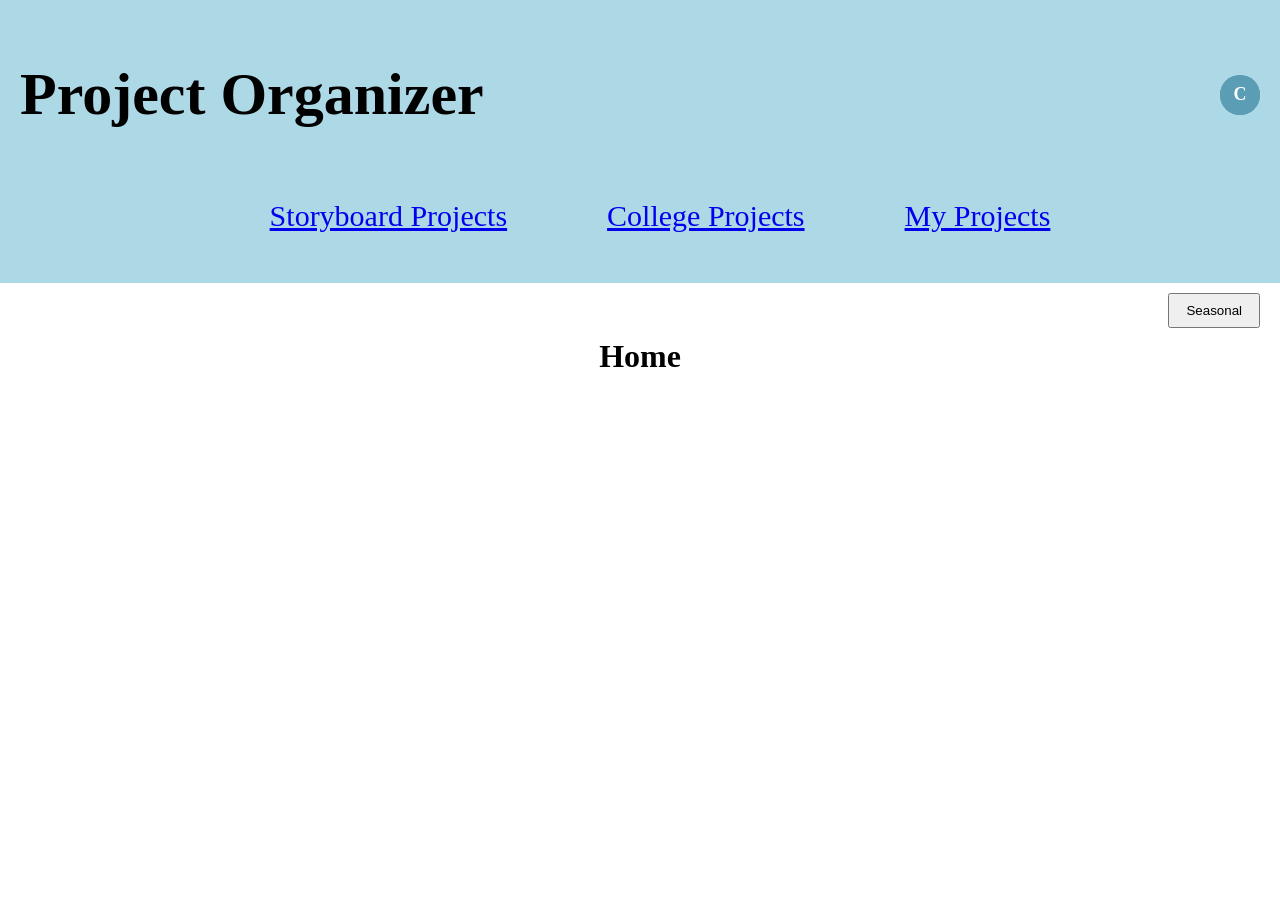
<file: index.html>
<!DOCTYPE html>
<html lang="en">

<head>
    <meta charset="UTF-8">
    <meta name="viewport" content="width=device-width, initial-scale=1.0">
    <title>Project Manager | Home</title>
    <link rel="stylesheet" href="style.css">
</head>

<body>
    <script src="navbar.js"></script>
    <div class="button-container">
      <button type="button" id="seasonal">Seasonal</button>
    </div>
    <h1 id="title">Home</h1>
    <!-- This page is blank right now. -->
    <script src="SeasonalButton.js"></script>
</body>

</html>
</file>
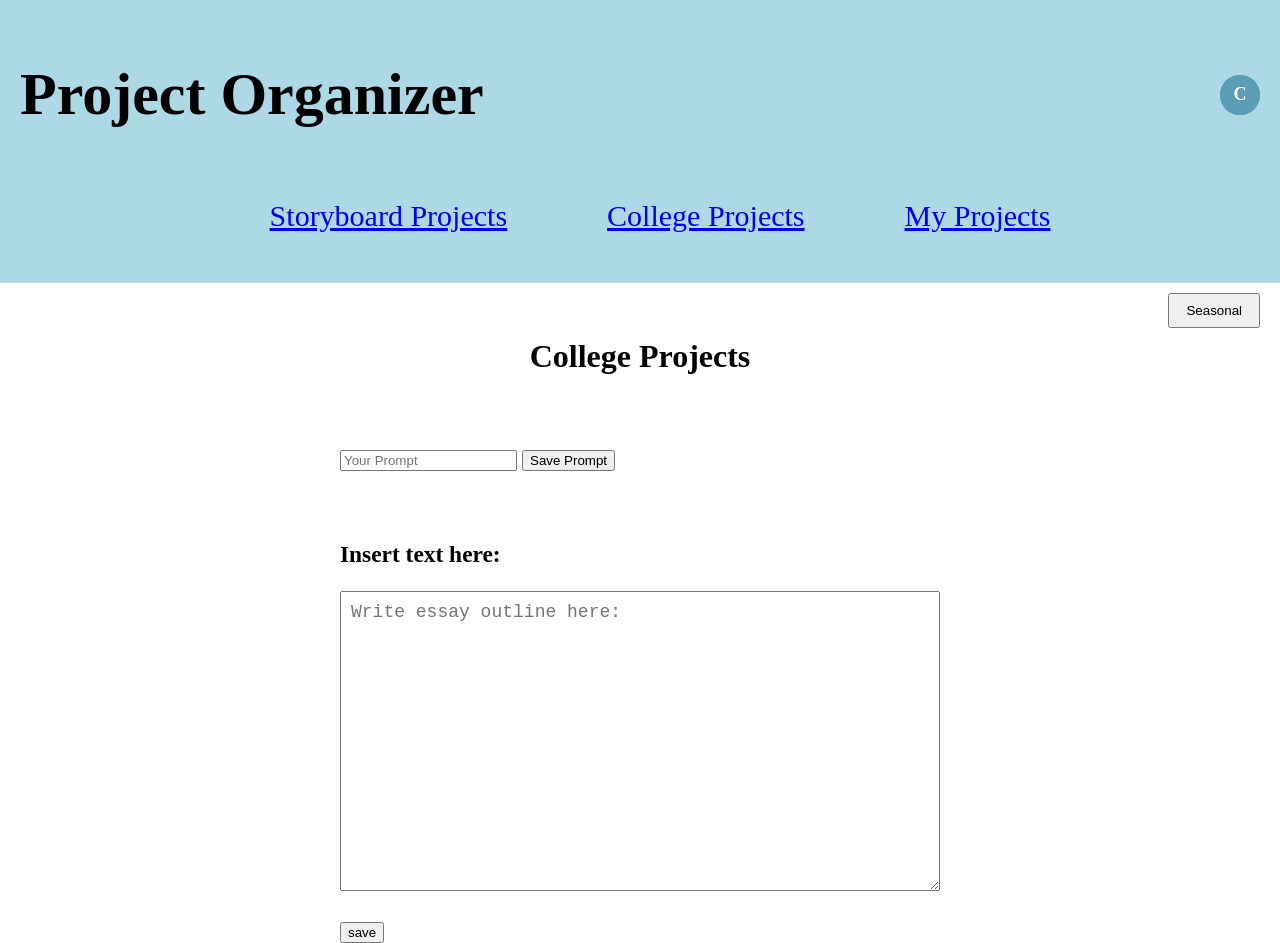
<file: CollegeProjects.html>
<!DOCTYPE html>
<html lang="en">
<head>
    <meta charset="UTF-8">
    <meta name="viewport" content="width=device-width, initial-scale=1.0">
    <title class="title">Project Organizer | College Projects</title>

    <link rel="stylesheet" href="storyboard.css">

</head>
<body>
  <script src="navbar.js"></script>
    <!-- <header class="card">
    <div class="top-header">
    <h1 class="mainTitle">Project Organizer</h1>

    <a href="Login.html" class="user-info">
        <div class="avatar">C</div>
    </div>

    <nav class="navbar">
        <ul class="nav-links">
            <a href="storyboard.html">Storyboard</a>
            <a href="CollegeProjects.html">College Projects</a>
            <a href="savedProjects.html">Saved Projects</a>
        </ul>
    </nav>
    </header> -->
    <div class="button-container">
        <button id="seasonal">Seasonal</button>
    </div>
    <h1 id="title">College Projects</h1>
    <br></br><br></br>
    <main>   
        <section>
            <form id="promptForm">
            <input id="prompt" type="text" placeholder="Your Prompt" required>
        <button type="submit">Save Prompt</button>
    </form>
            <form>
    <div id="displayPrompt"></div>
                <br><br>
                <h3>Insert text here:</h3>
                <textarea placeholder="Write essay outline here:"></textarea>
                <br><br>
                <button type="submit">save</button>
            </form>
        </section>
    </main>

    <script src="CollegeProjects.js"></script>
    <script src="SeasonalButton.js"></script>
</body>
</html>
</file>
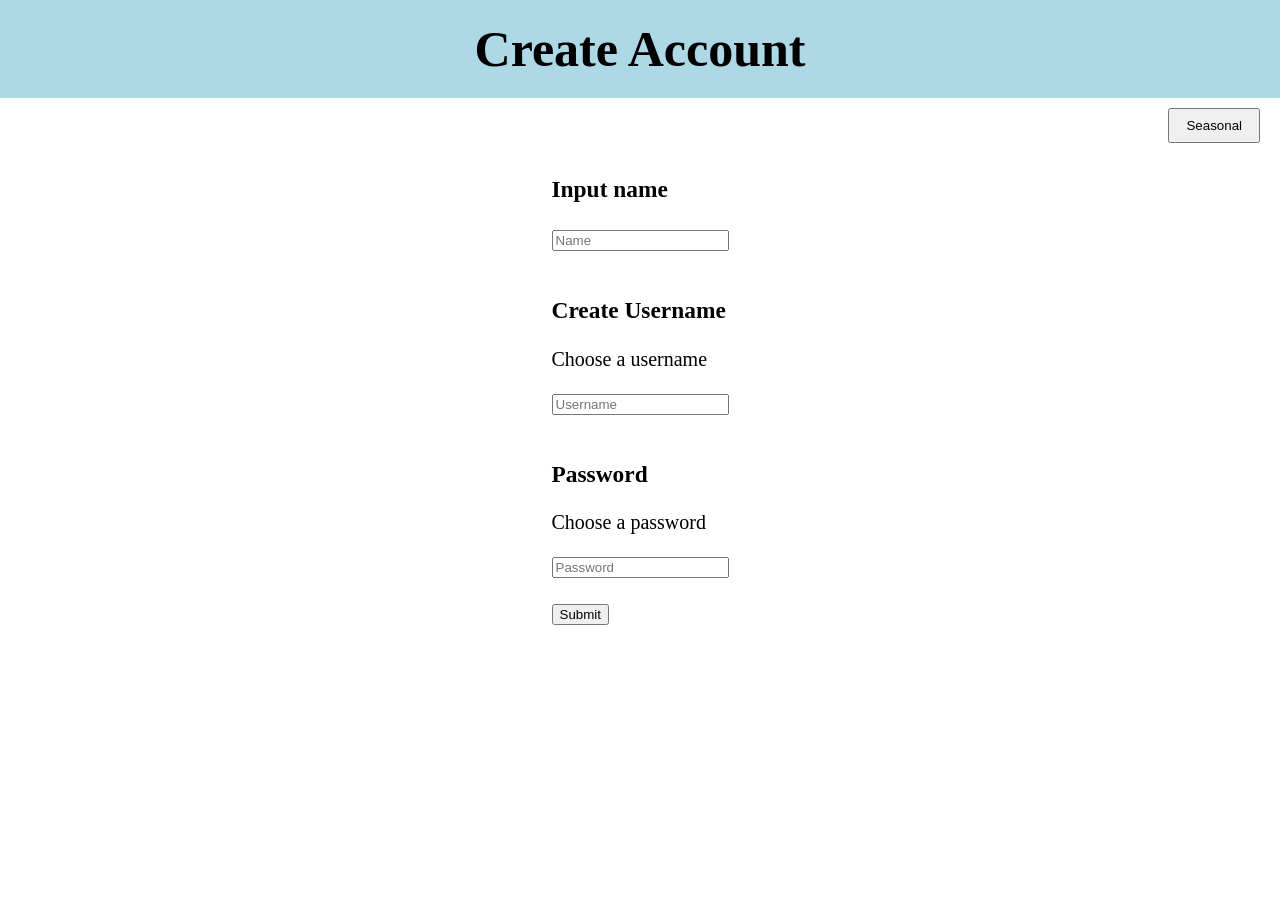
<file: CreateAccount.html>
<!DOCTYPE html>
<html lang="en">
<head>
    <meta charset="UTF-8">
    <meta name="viewport" content="width=device-width, initial-scale=1.0">
    <title>Project Organizer</title>

    <link rel="stylesheet" href="CreateAccount.css">

</head>
<body>
    <header class="card">
        <h1 class="title">Create Account</h1>
    </header>
    <div class="button-container">
        <button id="seasonal">Seasonal</button>
    </div>
    
    <main class="class">
        <form>
            <h3>Input name</h3>
            <input type="text" id="name" placeholder="Name">
            <br><br>
            <h3>Create Username</h3>
            <p>Choose a username</p>
            <input type="text" id="username" placeholder="Username">
            <br><br>
            <h3>Password</h3>
            <p>Choose a password</p>
            <input type="password" id="password" placeholder="Password">
            <br><br>
            <button type="submit">Submit</button>
            <p id="error"></p>
        </form>
    </main>
    <script src="SeasonalButton.js"></script>
    <script src="CreateAccount.js"></script>
</body>
</html>
</file>
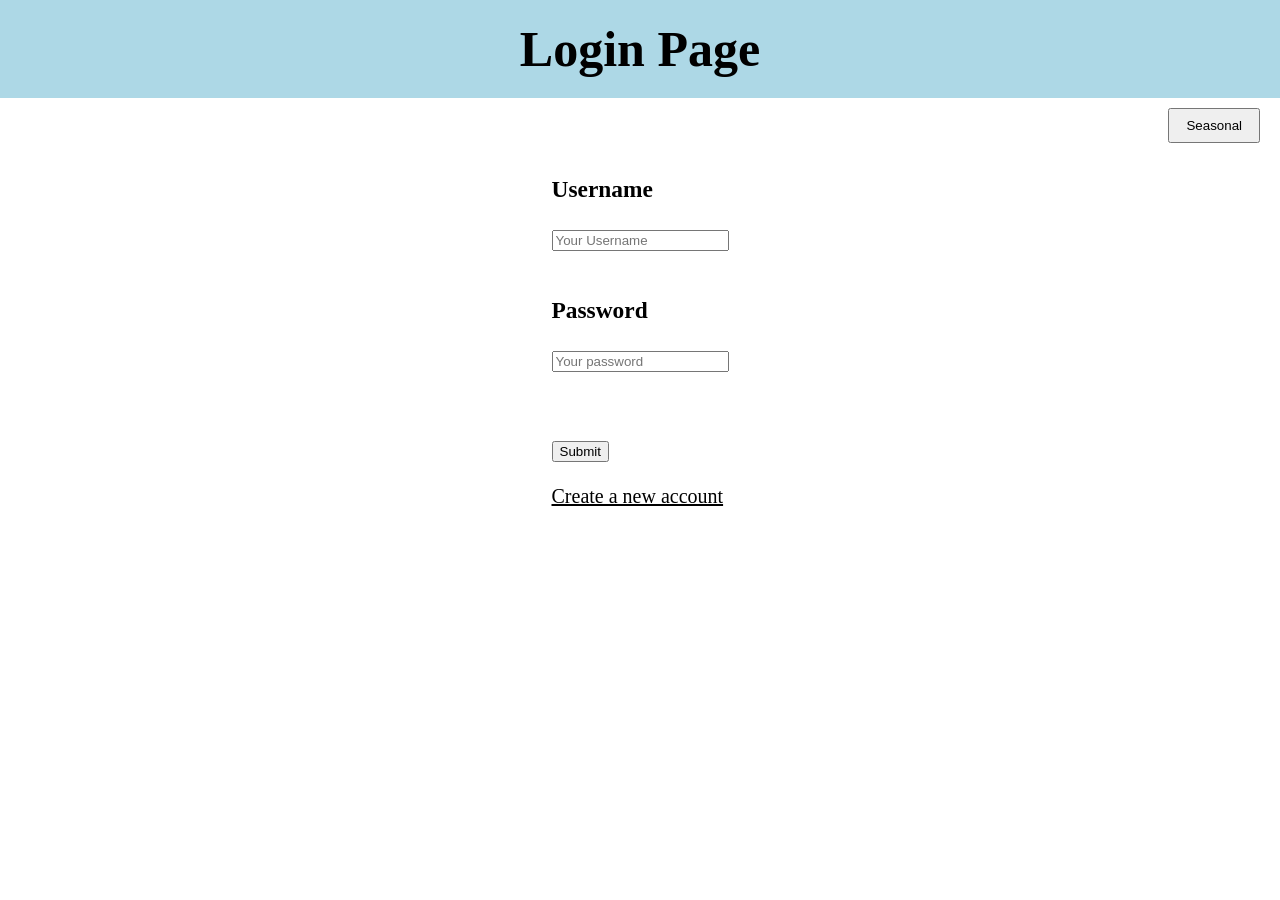
<file: Login.html>
<!DOCTYPE html>
<html lang="en">
<head>
    <meta charset="UTF-8">
    <meta name="viewport" content="width=device-width, initial-scale=1.0">
    <title>Project Organizer</title>

    <link rel="stylesheet" href="Login.css">

</head>
<body>
    <header class="card">
        <h1 class="title">Login Page</h1>
    </header>
    <div class="button-container">
            <button id="seasonal">Seasonal</button>
    </div>
    <main>
            
        <section>
            <form class="class">
                <h3>Username</h3>
                <input type="text" id="username" placeholder="Your Username" required>
                <br><br>
                <h3>Password</h3>
                <input type="password" id="password" placeholder="Your password" required>
                <p id="error" style="color: red"></p>
                <br><br>
                <button type="submit">Submit</button>
                <br></br>
                <a class="class a" href="CreateAccount.html">Create a new account</a>
            
            </form>
        </section>
    </main>

    <script src="SeasonalButton.js"></script>
    <script src="login.js"></script>
</body>
</html>
</file>
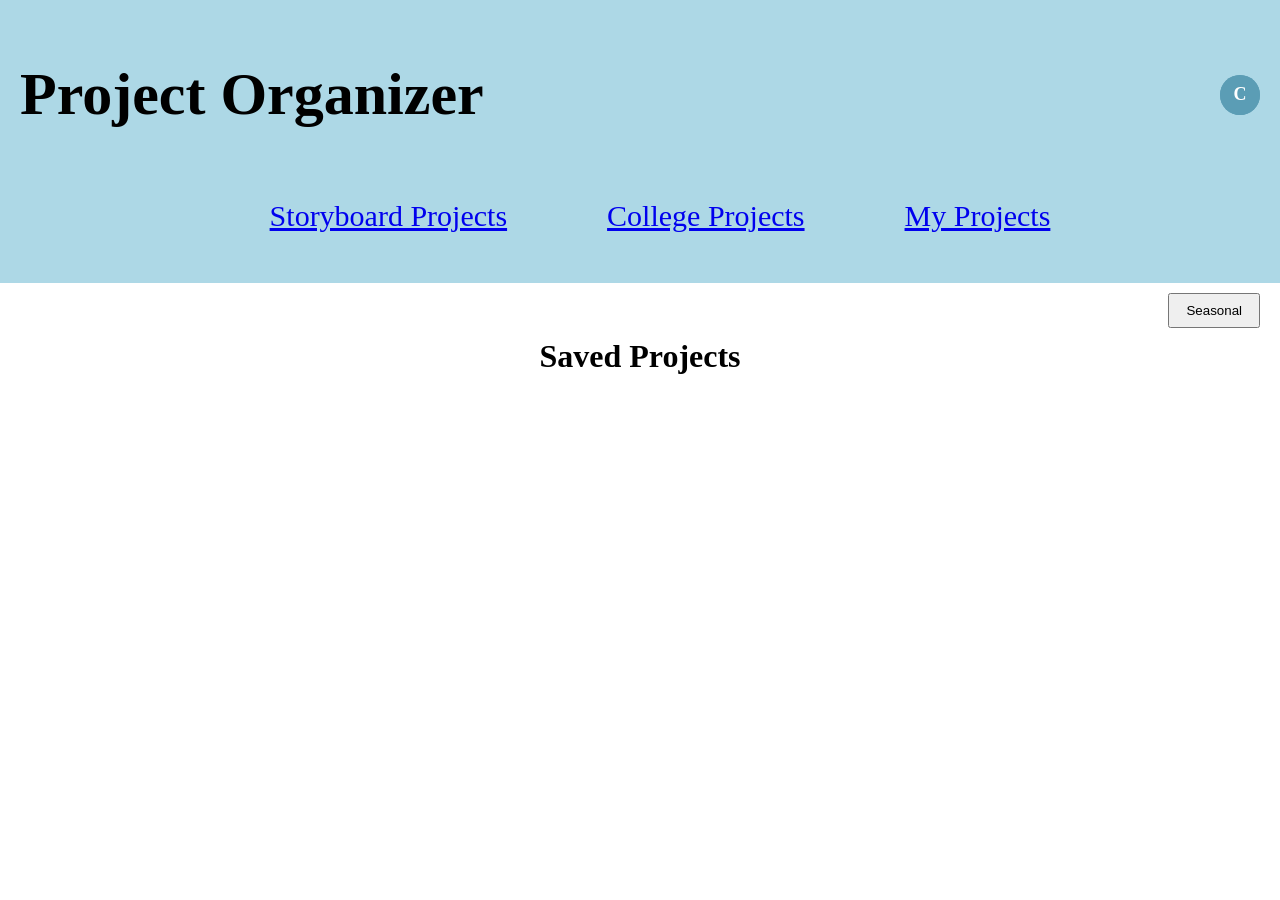
<file: savedProjects.html>
<!DOCTYPE html>
<html lang="en">
<head>
    <meta charset="UTF-8">
    <meta name="viewport" content="width=device-width, initial-scale=1.0">
    <title>Project Organizer | My Projects</title>

    <link rel="stylesheet" href="storyboard.css">

</head>
<body>
  <script src="navbar.js"></script>
    <!-- <header class="card">
    <div class="top-header">
    <h1 class="mainTitle">Project Organizer</h1>

    <a href="Login.html" class="user-info">
        <div class="avatar">C</div>
        </div>
    </div>

    <nav class="navbar">
        <ul class="nav-links">
            <a href="storyboard.html">Storyboard</a>
            <a href="CollegeProjects.html">College Projects</a>
            <a href="savedProjects.html">Saved Projects</a>
        </ul>
    </nav>
</header> -->
    <div class="button-container">
        <button id="seasonal">Seasonal</button>
    </div>
    <h1 id="title">Saved Projects</h1>
    <main>   
        <section>
            <form class="class">
                <br></br>
            
        </section>
    </main>
    <script src="SeasonalButton.js"></script>
</body>
</html>
</file>
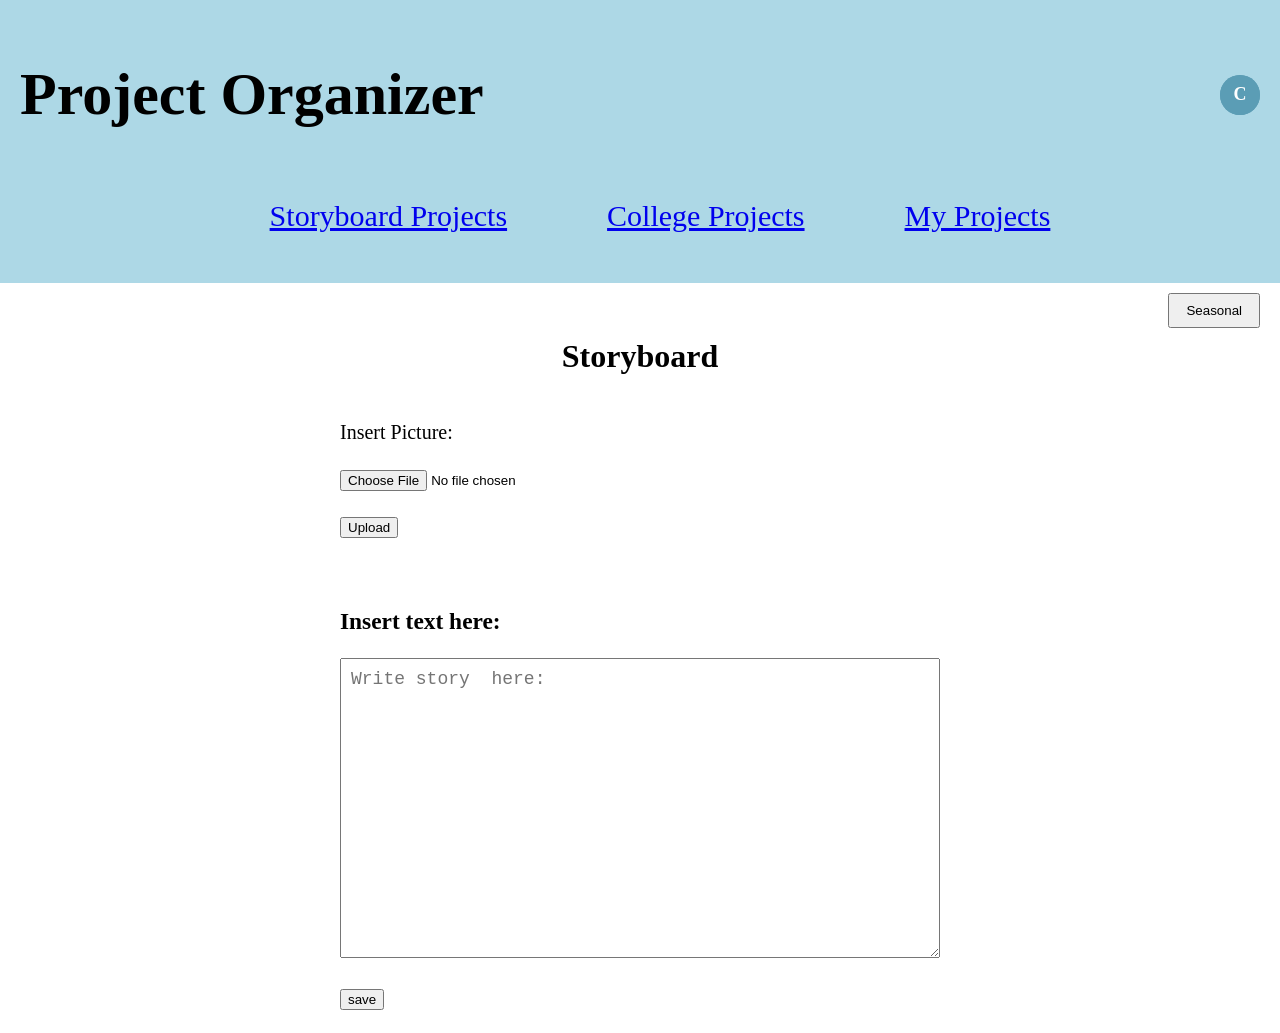
<file: storyboard.html>
<!DOCTYPE html>
<html lang="en">
<head>
    <meta charset="UTF-8">
    <meta name="viewport" content="width=device-width, initial-scale=1.0">
    <title>Project Organizer | Storyboard</title>

    <link rel="stylesheet" href="storyboard.css">

</head>
<body>
  <script src="navbar.js"></script>
    <!-- <header class="card">
    <div class="top-header">
    <h1 class="mainTitle">Project Organizer</h1>

    <a href="Login.html" class="user-info">
        <div class="avatar">C</div>
        </div>
    </div>

    <nav class="navbar">
        <ul class="nav-links">
            <a href="storyboard.html">Storyboard</a>
            <a href="CollegeProjects.html">College Projects</a>
            <a href="savedProjects.html">Saved Projects</a>
        </ul>
    </nav>
    </header> -->
    <div class="button-container">
        <button id="seasonal">Seasonal</button>
    </div>
    <h1 id="title">Storyboard</h1>
    <main>   
        <section>
            <form class="class">
                <br></br>
            <div class="image">
                <form action="/upload-endpoint" method="POST" enctype="multipart/form-data">
                <label for="imageUpload">Insert Picture:</label>
                <br></br>
                <input type="file" id="imageUpload" name="imageUpload" accept="image/*">
                <br></br>
                <button type="submit">Upload</button>
            </div>
                <br><br>
                <h3>Insert text here:</h3>
                <textarea placeholder="Write story  here:"></textarea>
                <br><br>
                <button type="submit">save</button>
                <br></br>
            </form>
        </section>
    </main>
    <script src="SeasonalButton.js"></script>
</body>
</html>
</file>
<file: style.css>
body{
    margin: 0px;
}

.main-title {
    color: black;
    text-align: center;
    font-size: 50px;
    margin: 0;
}

.card {
    background-color: lightblue;
    padding: 20px;
    box-sizing: border-box;
    width: 100%;
    font-size: 30px;
}

.logo {
    font-size: 24px;
    font-weight: bold;
}

.top-header {
    display: flex;
    justify-content: space-between;
    align-items: center;
    width: 100%;
    gap: 20px;
}

.user-info {
    display: flex;
    align-items: center;
    gap: 10px;
    font-size: 16px;
    font-weight: 600;
    white-space: nowrap;
    text-decoration: none;
}

.avatar {
    width: 40px;
    height: 40px;
    min-width: 40px;
    border-radius: 50%;
    background-color: #5b9db5;
    color: white;
    display: flex;
    justify-content: center;
    align-items: center;
    font-size: 18px;
    font-weight: bold;
}

.button-container {
    display: flex;
    justify-content: flex-end;
    padding: 10px 20px;
}

#seasonal {
    padding: 8px 16px;
    cursor: pointer;
}

.title {
    color: white;
    text-align: left;
    font-size: 50px;
    margin: 0px;
}

main {
    color: black;
    font-size: 20px;
    background-color: white;
    display: flex;
    justify-content: center;
    align-items: center;   
    box-sizing: border-box;
}

#title {

    margin: 0;
    color: black;
    display: flex;
    flex-direction: row;
    justify-content: center;
    align-items: center;
    gap: 0px;
}


.class a{
    padding: 100px;
    color: white;
}

body.seasonal-theme {
    background-color: rgb(34, 2, 34);
    color: white;
}

body.seasonal-theme .card {
    background-color: rgba(211, 144, 20, 0.753);
}

body.seasonal-theme main {
    background-color: rgb(34, 2, 34);
    color: white;
}

body.seasonal-theme .image {
    background-color: rgb(34, 2, 34);
    color: white;
}

body.seasonal-theme textarea {
    background-color: #f3eaf5;
    color: #222;
}

body.seasonal-theme #title {
    color: white;
}

body.seasonal-theme .title {
    color: white;
}

body.seasonal-theme .mainTitle {
    color: white;
}

@media (max-width: 600px) {

    .navbar {
        display: flex;
        flex-direction: column;
        align-items: flex-start;
        gap: 10px;
    }

    .nav-links {
        display: flex;
        flex-direction: column;
        gap: 8px;
    }

    .card {
        width: 100%;
    }
}
</file>
<file: storyboard.css>
body{
    margin: 0px;
}

.header {
    display: flex;
    justify-content: space-between;
    align-items: center;
    padding: 15px 20px;
    background-color: var(--primary);
    color: black;
    border-radius: 10px;
    margin-bottom: 30px;
    box-shadow: var(--shadow);
}


.main-title {
    color: black;
    text-align: center;
    font-size: 50px;
    margin: 0;
}

.logo {
    font-size: 24px;
    font-weight: bold;
}

.card {
    background-color: lightblue;
    padding: 20px;
    box-sizing: border-box;
    width: 100%;
    font-size: 30px;
}

.top-header {
    display: flex;
    justify-content: space-between;
    align-items: center;
    width: 100%;
    gap: 20px;
}

.user-info {
    display: flex;
    align-items: center;
    gap: 10px;
    font-size: 16px;
    font-weight: 600;
    white-space: nowrap;
    text-decoration: none;
}

.avatar {
    width: 40px;
    height: 40px;
    min-width: 40px;
    border-radius: 50%;
    background-color: #5b9db5;
    color: white;
    display: flex;
    justify-content: center;
    align-items: center;
    font-size: 18px;
    font-weight: bold;
}

.nav-links{
    display: flex;
    justify-content: center;
    align-items: center;
    gap: 100px;
}

.button-container {
    display: flex;
    justify-content: flex-end;
    padding: 10px 20px;
}

#seasonal {
    padding: 8px 16px;
    cursor: pointer;
}

.title {
    color: black;
    text-align: center;
    font-size: 50px;
    margin: 0px;
}

main {
    color: black;
    font-size: 20px;
    background-color: white;
    display: flex;
    justify-content: center;
    align-items: center;   
    box-sizing: 0px;
}

#title {

    margin: 0;
    color: black;
    display: flex;
    flex-direction: column;
    justify-content: center;
    align-items: center;
    gap: 0px;
}


.class a{
    padding: 100px;
    color: white;
}

textarea{
    width: 700px;
    max-width: 600px;
    height: 300px;
    font-size: 18px;
    padding: 10px;
    box-sizing: border-box;
    resize: vertical;
}

body.seasonal-theme {
    background-color: rgb(34, 2, 34);
    color: white;
}

body.seasonal-theme .card {
    background-color: rgba(211, 144, 20, 0.753);
}

body.seasonal-theme main {
    background-color: rgb(34, 2, 34);
    color: white;
}

body.seasonal-theme .image {
    background-color: rgb(34, 2, 34);
    color: white;
}

body.seasonal-theme textarea {
    background-color: #f3eaf5;
    color: #222;
}

body.seasonal-theme #title {
    color: white;
}

body.seasonal-theme .mainTitle {
    color: white;
}

@media (max-width: 600px) {

    .navbar {
        display: flex;
        flex-direction: column;
        align-items: flex-start;
        gap: 10px;
    }

    .nav-links {
        display: flex;
        flex-direction: column;
        gap: 8px;
    }

    .card {
        width: 100%;
    }
}
</file>
<file: CreateAccount.css>
body{
    margin: 0px;
}

.card {
    background-color: lightblue;
    padding: 20px;
    margin: 0px auto;
    box-sizing: border-box;
    display: flex;
    justify-content: center; 
    align-items: center;  
    width: auto;
}

.button-container {
    display: flex;
    justify-content: flex-end;
    padding: 10px 20px;
}

#seasonal {
    padding: 8px 16px;
    cursor: pointer;
}

.title {
    color: black;
    text-align: center;
    font-size: 50px;
    margin: 0px;
}

main {
    color: black;
    font-size: 20px;
    background-color: white;
    display: flex;
    justify-content: center;
    align-items: center;   
    box-sizing: 0px;
}

#title {

    margin: 0;
    color: black;
    display: flex;
    flex-direction: row;
    justify-content: center;
    align-items: center;
    gap: 0px;
}

.class a{
    padding: 100px;
    color: black;
}

textarea{
    width: 700px;
    max-width: 600px;
    height: 300px;
    font-size: 18px;
    padding: 10px;
    box-sizing: border-box;
    resize: vertical;
}

body.seasonal-theme {
    background-color: rgb(34, 2, 34);
    color: white;
}

body.seasonal-theme .card {
    background-color: rgba(211, 144, 20, 0.753);
}

body.seasonal-theme main {
    background-color: rgb(34, 2, 34);
    color: white;
}

body.seasonal-theme #title {
    color: white;
}

body.seasonal-theme .title {
    color: white;
}

@media (max-width: 600px) {

    .navbar {
        display: flex;
        flex-direction: column;
        align-items: flex-start;
        gap: 10px;
    }

    .nav-links {
        display: flex;
        flex-direction: column;
        gap: 8px;
    }

    .card {
        width: 100%;
    }
}
</file>
<file: Login.css>
body{
    margin: 0px;
}

.card {
    background-color: lightblue;
    padding: 20px;
    margin: 0px auto;
    box-sizing: border-box;
    display: flex;
    justify-content: center; 
    align-items: center;  
    width: auto;
}

.button-container {
    display: flex;
    justify-content: flex-end;
    padding: 10px 20px;
}

#seasonal {
    padding: 8px 16px;
    cursor: pointer;
}

.title {
    color: black;
    text-align: center;
    font-size: 50px;
    margin: 0px;
}

main {
    color: black;
    font-size: 20px;
    background-color: white;
    display: flex;
    justify-content: center;
    align-items: center;   
    box-sizing: 0px;
}

#title {
    margin: 0;
    color: black;
    display: flex;
    flex-direction: row;
    justify-content: center;
    align-items: center;
    gap: 0px;
}

.class a{
    color: black;
}

textarea{
    width: 700px;
    max-width: 600px;
    height: 300px;
    font-size: 18px;
    padding: 10px;
    box-sizing: border-box;
    resize: vertical;
}

body.seasonal-theme {
    background-color: rgb(34, 2, 34);
    color: white;
}

body.seasonal-theme .card {
    background-color: rgba(211, 144, 20, 0.753);
}

body.seasonal-theme .class a{
    color: white;
}

body.seasonal-theme main {
    background-color: rgb(34, 2, 34);
    color: white;
}

body.seasonal-theme .image {
    background-color: rgb(34, 2, 34);
    color: white;
}

body.seasonal-theme #title {
    color: white;
}

body.seasonal-theme .title {
    color: white;
}

@media (max-width: 600px) {

    .navbar {
        display: flex;
        flex-direction: column;
        align-items: flex-start;
        gap: 10px;
    }

    .nav-links {
        display: flex;
        flex-direction: column;
        gap: 8px;
    }

    .card {
        width: 100%;
    }
}
</file>
